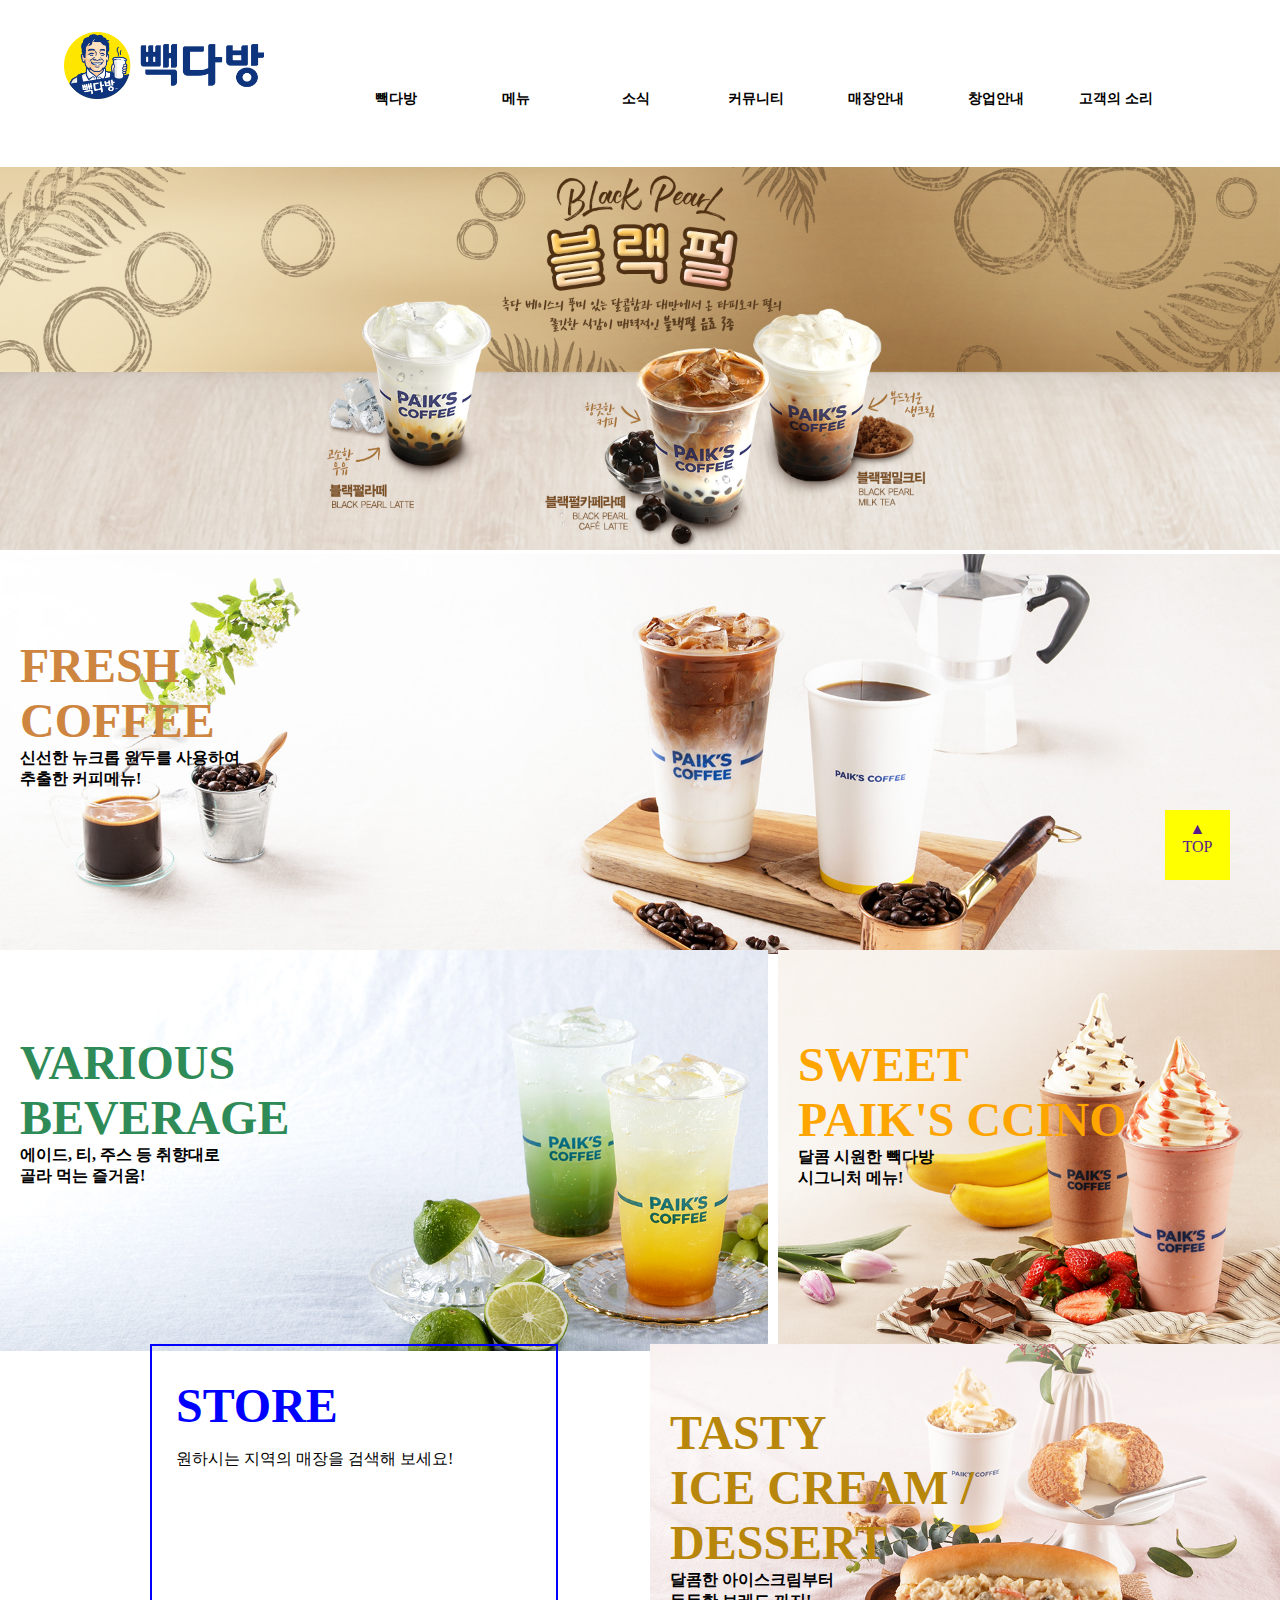
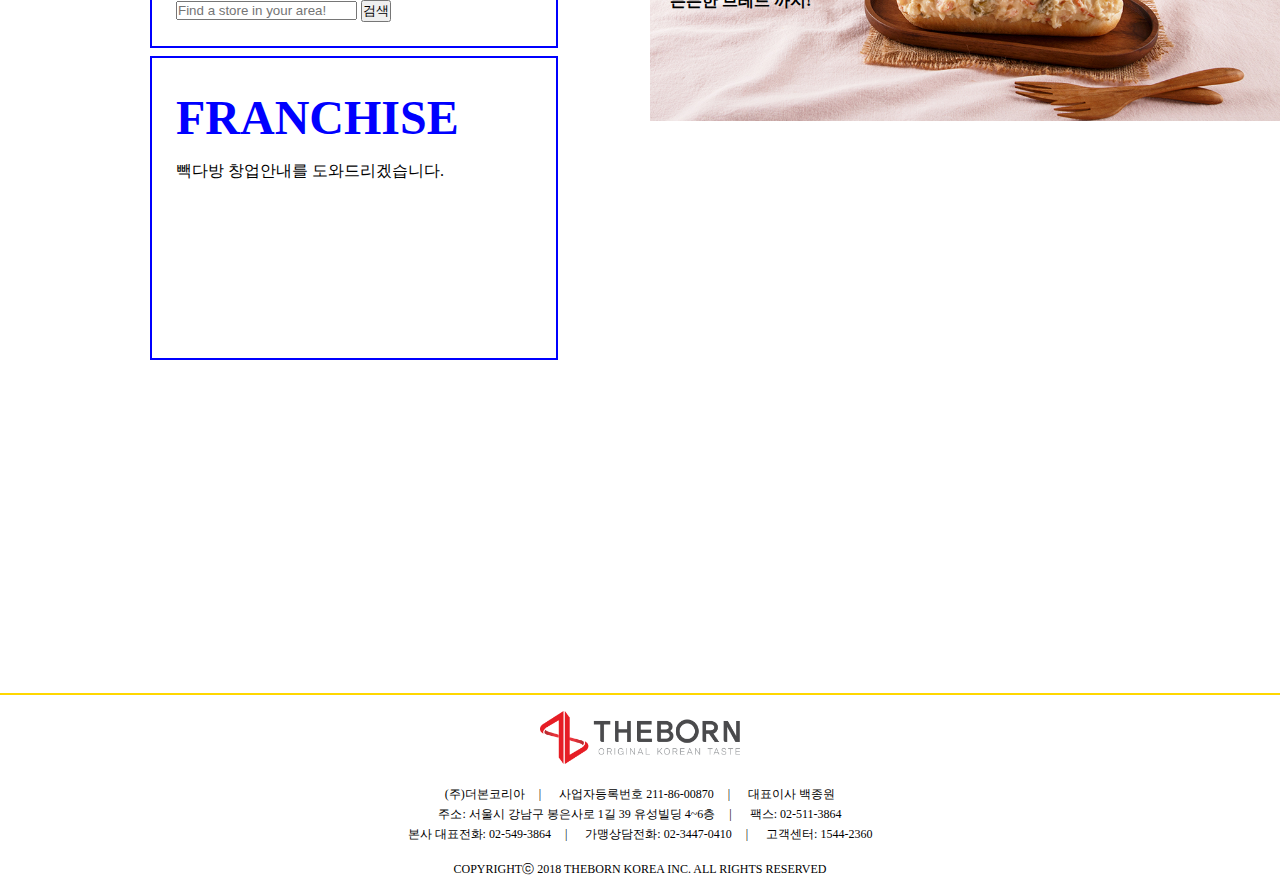
<file: index_sgs/index.html>
<!DOCTYPE html>
<html>

<head>
    <meta http-equiv="Content-Type" content="text/html;charset=UTF-8">
    <script src="https://ajax.googleapis.com/ajax/libs/jquery/3.3.1/jquery.min.js"></script>

    <!-- 캐쉬 사용하지 않음 메타 -->
    <meta http-equiv="Cache-Control" content="no-cache" />
    <meta http-equiv="Expires" content="0" />
    <meta http-equiv="Pragma" content="no-cache" />

    <link rel="stylesheet" href="./index_header_footer.css">
    <link rel="stylesheet" href="./index.css">
    <script src="./index_header_footer.js"></script>
    <script src="./index.js"></script>
    
</head>

<body onload="imgslide();">
    <header>
        <div class="menu">
            <a href="./index.html"><img id="logo" src="./index/logo.png" alt=""></a>
            <ul class="one" onmouseover="mover()" onmouseout="mout()">
                <li><a href="" class="menu1">빽다방</a>
                    <ul>
                        <li><a href="">CEO 인사말</a></li>
                        <li><a href="">빽다방 소개</a></li>
                        <li><a href="">커피 이야기</a></li>
                    </ul>
                </li>

                <li><a href="../menu_nsh/index1T.html" class="menu2">메뉴</a>
                    <ul>
                        <li><a href="../menu_nsh/index1T.html">신메뉴</a></li>
                        <li><a href="../menu_nsh/index2T.html">커피</a></li>
                        <li><a href="../menu_nsh/index3T.html">음료</a></li>
                        <li><a href="../menu_nsh/index4T.html">아이스크림/디저트</a></li>
                        <li><a href="../menu_nsh/index5T.html">빽스치노</a></li>
                    </ul>
                </li>

                <li><a href="../news_cys/news.html" class="menu3">소식</a>
                    <ul>
                        <li><a href="../news_cys/news.html">소식</a></li>
                        <li><a href="">이벤트</a></li>
                        <li><a href="">당첨자 발표</a></li>
                        <li><a href="">친절 우수매장</a></li>
                    </ul>
                </li>

                <li><a href="" class="menu4">커뮤니티</a>
                    <ul>
                        <li><a href="">커피 클래스</a></li>
                        <li><a href="">서포터즈</a></li>
                    </ul>
                </li>

                <li><a href="" class="menu5">매장안내</a>
                    <ul>
                        <li><a href="">매장찾기</a></li>
                    </ul>
                </li>

                <li><a href="../guide_lkk/guide.html" class="menu6">창업안내</a>
                    <ul>
                        <li><a href="../guide_lkk/guide.html">가맹정보 및 절차</a></li>
                    </ul>
                </li>

                <li><a href="">고객의 소리</a></li>
            </ul>



        </div>
        <p id="back"></p>
    </header>

    <article id="#article">
        <div style="width:100%; height:150px;"></div>

        <div id="slide" val="1" mx="3" style="width:100%;">
            <li id="img1"><a href="../menu_nsh/index1T.html"><img src="./index/main_딸기크림라떼_수정.jpg" alt="" /></a></li>
            <li id="img2"><a href="../menu_nsh/index1T.html"><img src="./index/main_블랙펄.jpg" alt="" /></a></li>
            <li id="img3"><a href="../menu_nsh/index3T.html"><img src="./index/main_완전주스.jpg" alt="" /></a></li>
        </div>

        <a href="../menu_nsh/index2T.html">
            <section class="main_sec1">
                <img class="pc_ver" src="./index/main_sec2.jpg" alt="">
                <img class="m_ver" src="./index/mmain_sec2.jpg" alt="">
                <div class="container">
                    <h1 class="main_tit">fresh<br>coffee</h1>
                    <h2 class="sub_tit">신선한 뉴크롭 원두를 사용하여<br>추출한 커피메뉴!</h2>
                    <a class="btn st-1" href="/menu/menu_coffee"><span></span></a>
                </div>
            </section>
        </a>

        <a href="../menu_nsh/index3T.html">
            <section class="main_sec2">
                <img class="pc_ver" src="./index/main_sec3.jpg" alt="">
                <img class="m_ver" src="./index/mmain_sec3.jpg" alt="">
                <div class="container">
                    <h1 class="main_tit">various<br>beverage</h1>
                    <h2 class="sub_tit">에이드, 티, 주스 등 취향대로<br>골라 먹는 즐거움!</h2>
                    <a class="btn st-1" href="/menu/menu_coffee"><span></span></a>
                </div>
            </section>
        </a>

        <a href="../menu_nsh/index5T.html">
            <section class="main_sec3">
                <img class="pc_ver" src="./index/main_sec4.jpg" alt="">
                <img class="m_ver" src="./index/mmain_sec4.jpg" alt="">
                <div class="container">
                    <h1 class="main_tit">sweet<br>paik's ccino</h1>
                    <h2 class="sub_tit">달콤 시원한 빽다방<br>시그니처 메뉴!</h2>
                    <a class="btn st-1" href="/menu/menu_coffee"><span></span></a>
                </div>
            </section>
        </a>


        <a href="../menu_nsh/index4T.html">
            <section class="main_sec4">
                <img class="pc_ver" src="./index/main_sec5.jpg" alt="">
                <img class="m_ver" src="./index/mmain_sec5.jpg" alt="">
                <div class="container">
                    <h1 class="main_tit">tasty<br>ice cream /<br>dessert</h1>
                    <h2 class="sub_tit">달콤한 아이스크림부터<br>든든한 브레드 까지!</h2>
                    <a class="btn st-1" href="/menu/menu_coffee"><span></span></a>
                </div>
            </section>
        </a>


        <section class="main_sec5">

            <div class="box">
                <h1 class="main_tit">store</h1>
                <p>원하시는 지역의 매장을 검색해 보세요!</p>
                <div class="store_search">
                    <form action="" method="get">
                        <input type="text" name="search_string" placeholder="Find a store in your area!">
                        <input type="submit" value="검색">
                    </form>
                </div>
            </div>

            <a href="../guide_lkk/guide.html">
                <div class="box">
                    <h1 class="main_tit">franchise</h1>
                    <p>빽다방 창업안내를 도와드리겠습니다.</p>
                </div>
            </a>


        </section>


        <hr color="gold" style="clear:both;">
    </article>

    <footer id="footer">
        <div class="container">
            <a href="./index.html"><img src="./index/flogo.png" alt="더본로고" id="logo2"></a>
            <div class="company_info">
                <ul>
                    <li>(주)더본코리아</li>
                    <li>사업자등록번호 211-86-00870</li>
                    <li>대표이사 백종원</li>
                </ul>
                <ul>
                    <li>주소: 서울시 강남구 봉은사로 1길 39 유성빌딩 4~6층</li>
                    <li>팩스: 02-511-3864</li>
                </ul>
                <ul>
                    <li>본사 대표전화: 02-549-3864</li>
                    <li>가맹상담전화: 02-3447-0410</li>
                    <li>고객센터: 1544-2360</li>
                </ul>
                <p class="copyright">COPYRIGHTⓒ 2018 THEBORN KOREA INC. ALL RIGHTS RESERVED</p>
            </div>
        </div>
        <a href="" id="top" class="gotop">▲<br>TOP</a>


    </footer> <!-- END footer -->

</body>

</html>
</file>
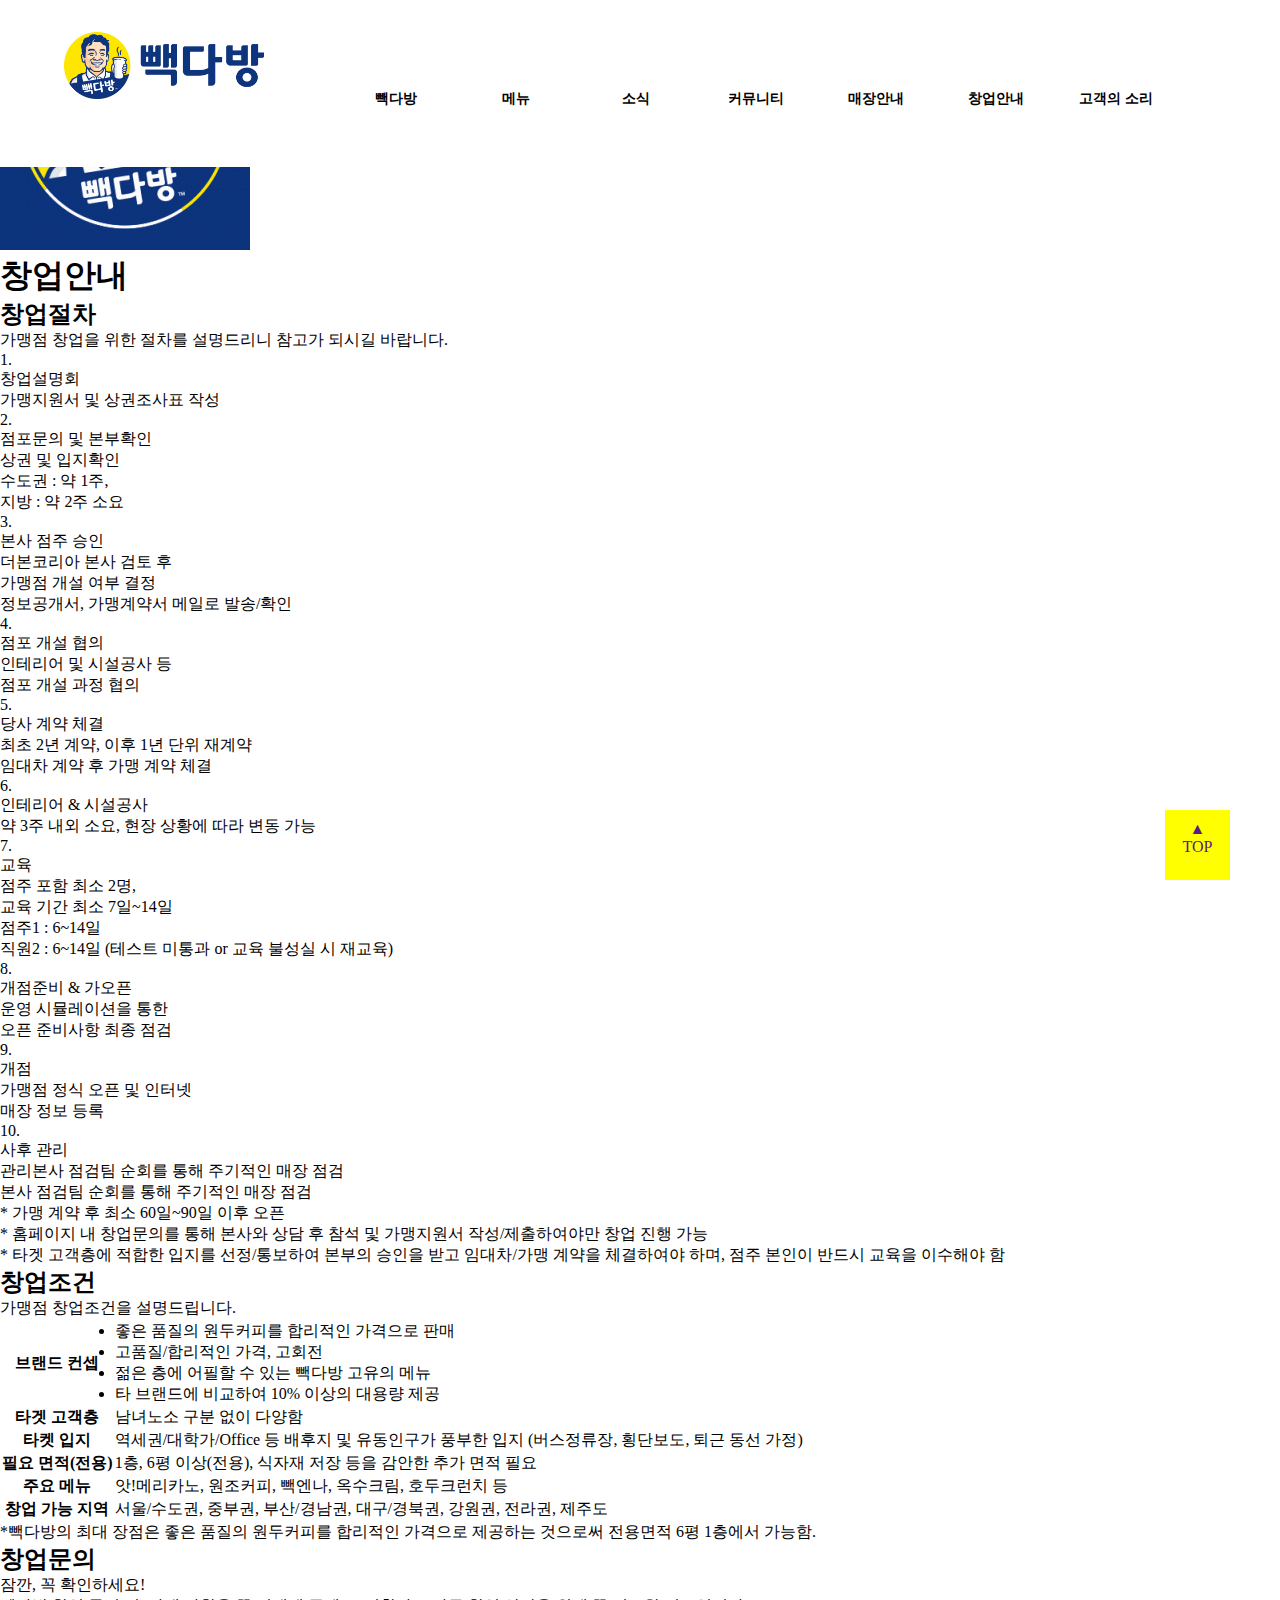
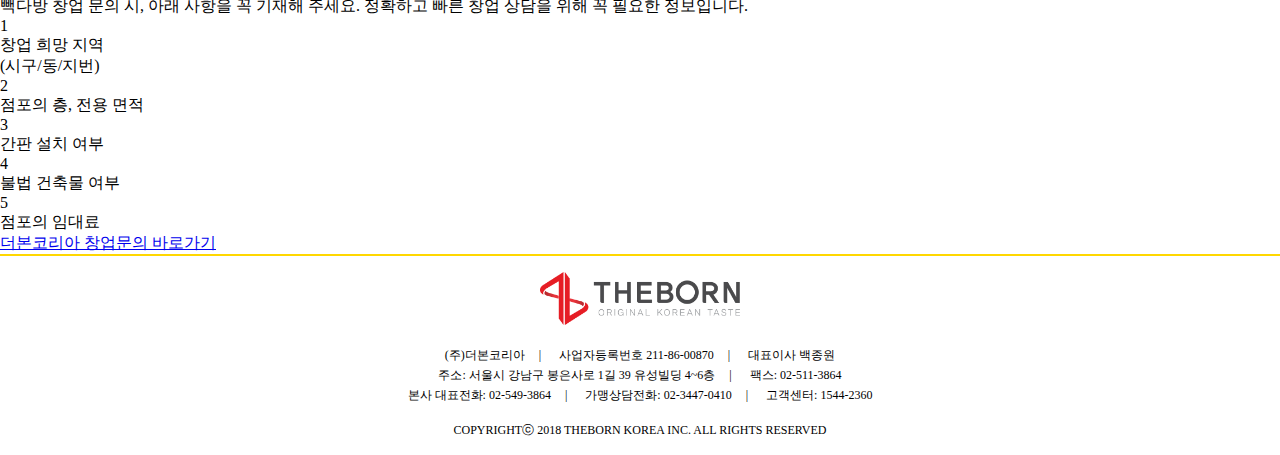
<file: guide_lkk/guide.html>
<!DOCTYPE html>
<head>
    <meta http-equiv="Content-Type" content="text/html;charset=UTF-8">
    <script src="https://ajax.googleapis.com/ajax/libs/jquery/3.3.1/jquery.min.js"></script> 

    <!-- 캐쉬 사용하지 않음 메타 -->
    <meta http-equiv="Cache-Control" content="no-cache" />
    <meta http-equiv="Expires" content="0" />
    <meta http-equiv="Pragma" content="no-cache" />

    <link rel="stylesheet" href="../index_sgs/index_header_footer.css">
    <script src="../index_sgs/index_header_footer.js"></script>

    <link rel="shortcut icon" type="image/x-icon" href="./guide/favicon.png" />
</head>

<body>
    <header>
        <div class="menu">
            <a href="../index_sgs/index.html"><img id="logo" src="../index_sgs/index/logo.png" alt=""></a>
            <ul class="one" onmouseover="mover()" onmouseout="mout()">
                <li><a href="" class="menu1">빽다방</a>
                <ul>
                    <li><a href="">CEO 인사말</a></li>
                    <li><a href="">빽다방 소개</a></li>
                    <li><a href="">커피 이야기</a></li>
            </ul>
            </li>
    
                <li><a href="../menu_nsh/index1T.html" class="menu2">메뉴</a>
                    <ul>
                    <li><a href="../menu_nsh/index1T.html">신메뉴</a></li>
                    <li><a href="../menu_nsh/index2T.html">커피</a></li>
                    <li><a href="../menu_nsh/index3T.html">음료</a></li>
                    <li><a href="../menu_nsh/index4T.html">아이스크림/디저트</a></li>
                    <li><a href="../menu_nsh/index5T.html">빽스치노</a></li>
                </ul>
                </li>
    
                <li><a href="../news_cys/news.html" class="menu3">소식</a>
                <ul>
                    <li><a href="../news_cys/news.html">소식</a></li>
                    <li><a href="">이벤트</a></li>
                    <li><a href="">당첨자 발표</a></li>
                    <li><a href="">친절 우수매장</a></li>
                </ul>
                </li>
    
                <li><a href="" class="menu4">커뮤니티</a>
                <ul>
                    <li><a href="">커피 클래스</a></li>
                    <li><a href="">서포터즈</a></li>
                </ul>
                </li>
    
                <li><a href="" class="menu5">매장안내</a>
                <ul>
                    <li><a href="">매장찾기</a></li>
                </ul>
                </li>
    
                <li><a href="./guide.html" class="menu6" >창업안내</a> 
                <ul>
                    <li><a href="./guide.html">가맹정보 및 절차</a></li>
                </ul>
                </li>
                        
                <li><a href="">고객의 소리</a></li>
                </ul>

                
                
        </div>
        <p id="back"></p>
    </header>




<style type="text/css">
    img.wp-smiley,
    img.emoji {
        display: inline !important;
        border: none !important;
        box-shadow: none !important;
        height: 1em !important;
        width: 1em !important;
        margin: 0 .07em !important;
        vertical-align: -0.1em !important;
        background: none !important;
        padding: 0 !important;
    }
</style>

<link rel='stylesheet' id='klpu-front-css-css'
    href='http://paikdabang.com/wp-content/plugins/kl-popup/css/klpu-front.min.css?ver=4.9.4' type='text/css'
    media='all' />
<link rel='stylesheet' id='insta-gallery-css'
    href='http://paikdabang.com/wp-content/plugins/insta-gallery/assets/insta-gallery-min.css?ver=1.5.11'
    type='text/css' media='all' />
<link rel='stylesheet' id='theme-css-normalize-css'
    href='http://paikdabang.com/wp-content/themes/paikdabang/assets/css/normalize.css?ver=4.9.4' type='text/css'
    media='all' />
<link rel='stylesheet' id='theme-css-style-css'
    href='http://paikdabang.com/wp-content/themes/paikdabang/assets/css/style.css?ver=4.9.4' type='text/css'
    media='all' />
<link rel='stylesheet' id='theme-css-dev-style-css'
    href='http://paikdabang.com/wp-content/themes/paikdabang/assets/css/style_dev.css?ver=4.9.4' type='text/css'
    media='all' />
<link rel='stylesheet' id='theme-css-extend-style-css'
    href='http://paikdabang.com/wp-content/themes/paikdabang/assets/css/extend.a.css?ver=4.9.4' type='text/css'
    media='all' />
<script type='text/javascript' src='http://paikdabang.com/wp-includes/js/jquery/jquery.js?ver=1.12.4'></script>
<script type='text/javascript'
    src='http://paikdabang.com/wp-includes/js/jquery/jquery-migrate.min.js?ver=1.4.1'></script>
<script type='text/javascript'>
    
    var klpu_vars = { "ajaxurl": "http:\/\/paikdabang.com\/wp-admin\/admin-ajax.php", "server_time": "1554789065" };

</script>
<script type='text/javascript'
    src='http://paikdabang.com/wp-content/plugins/kl-popup/js/klpu-front.min.js?ver=4.9.4'></script>
<script type='text/javascript'
    src='http://paikdabang.com/wp-content/themes/paikdabang/assets/js/jquery.1.12.4.min.js?ver=4.9.4'></script>
<link rel='https://api.w.org/' href='http://paikdabang.com/wp-json/' />
<link rel="EditURI" type="application/rsd+xml" title="RSD" href="http://paikdabang.com/xmlrpc.php?rsd" />
<link rel="wlwmanifest" type="application/wlwmanifest+xml" href="http://paikdabang.com/wp-includes/wlwmanifest.xml" />
<meta name="generator" content="WordPress 4.9.4" />
<link rel="canonical" href="http://paikdabang.com/franchise/franchise/" />
<link rel='shortlink' href='http://paikdabang.com/?p=54' />
<link rel="alternate" type="application/json+oembed"
    href="http://paikdabang.com/wp-json/oembed/1.0/embed?url=http%3A%2F%2Fpaikdabang.com%2Fpost_topbanner%2F%25ec%2599%2584%25ec%25a0%2584%25ec%25a3%25bc%25ec%258a%25a4%2F" />
<link rel="alternate" type="text/xml+oembed"
    href="http://paikdabang.com/wp-json/oembed/1.0/embed?url=http%3A%2F%2Fpaikdabang.com%2Fpost_topbanner%2F%25ec%2599%2584%25ec%25a0%2584%25ec%25a3%25bc%25ec%258a%25a4%2F&#038;format=xml" />
<script type="text/javascript">var wpjx_ajaxurl = "http://paikdabang.com/wp-admin/admin-ajax.php";</script>
</head>

<body class="page-template-default page page-id-54 page-child parent-pageid-42">
    <!-- 페이지 로딩애니메이션 -->

    <div id="pageload">
        <div><img src="./guide/subload.gif" alt="로딩아이콘"></div>
    </div>

    <!-- //페이지 로딩애니메이션 -->

    <div id="wrap">



        <div class="overlay"></div> <!-- 팝업오버레이 -->
        <div id="content-wrap">

            <div id="primary" class="content-area">
                <main id="main" class="site-main" role="main">

                    <article id="post-54" class="post-54 page type-page status-publish hentry">
                        <div class="entry-content">
                            <p>
                                <!-- 서브타이틀 -->
                            </p>
                            <div class="sub_visual bg-franc visual-2">
                                <div class="txt">
                                    <h1>창업안내</h1>

                                    </p>
                                </div>
                            </div>
                            <p>
                                <!-- //서브타이틀 -->
                            </p>
                            <p>
                                <!-- 서브컨텐츠 -->
                            </p>
                            <div class="sub_section frc_wrap">
                                <div class="container">
                                    <section class="frc_row">
                                        <h2 class="main_tit2 font-l color-1">창업절차</h2>
                                        <p class="desc">가맹점 창업을 위한 절차를 설명드리니 참고가 되시길 바랍니다.</p>
                                        <ul class="grid_wrap frc_step">
                                            <li class="m10-col-2">
                                                <p class="num color-1">1.</p>
                                                <dl>
                                                    <dt>창업설명회</dt>
                                                    <dd>가맹지원서 및 상권조사표 작성</dd>
                                                </dl>
                                            </li>
                                            <li class="m10-col-2">
                                                <p class="num color-1">2.</p>
                                                <dl>
                                                    <dt>점포문의 및 본부확인</dt>
                                                    <dd>상권 및 입지확인</dd>
                                                    <dd>수도권 : 약 1주,<br />지방 : 약 2주 소요</dd>
                                                </dl>
                                            </li>
                                            <li class="m10-col-2">
                                                <p class="num color-1">3.</p>
                                                <dl>
                                                    <dt>본사 점주 승인</dt>
                                                    <dd>더본코리아 본사 검토 후<br />가맹점 개설 여부 결정</dd>
                                                    <dd>정보공개서, 가맹계약서 메일로 발송/확인</dd>
                                                </dl>
                                            </li>
                                            <li class="m10-col-2">
                                                <p class="num color-1">4.</p>
                                                <dl>
                                                    <dt>점포 개설 협의</dt>
                                                    <dd>인테리어 및 시설공사 등<br />점포 개설 과정 협의</dd>
                                                </dl>
                                            </li>
                                            <li class="m10-col-2">
                                                <p class="num color-1">5.</p>
                                                <dl>
                                                    <dt>당사 계약 체결</dt>
                                                    <dd>최초 2년 계약, 이후 1년 단위 재계약<br />임대차 계약 후 가맹 계약 체결</dd>
                                                </dl>
                                            </li>
                                            <li class="m10-col-2">
                                                <p class="num color-1">6.</p>
                                                <dl>
                                                    <dt>인테리어 &#038; 시설공사</dt>
                                                    <dd>약 3주 내외 소요, 현장 상황에 따라 변동 가능</dd>
                                                </dl>
                                            </li>
                                            <li class="m10-col-2">
                                                <p class="num color-1">7.</p>
                                                <dl>
                                                    <dt>교육</dt>
                                                    <dd>점주 포함 최소 2명,<br />교육 기간 최소 7일~14일</dd>
                                                    <dd>점주1 : 6~14일<br />직원2 : 6~14일 (테스트 미통과 or 교육 불성실 시 재교육)</dd>
                                                </dl>
                                            </li>
                                            <li class="m10-col-2">
                                                <p class="num color-1">8.</p>
                                                <dl>
                                                    <dt>개점준비 &#038; 가오픈</dt>
                                                    <dd>운영 시뮬레이션을 통한<br />오픈 준비사항 최종 점검</dd>
                                                </dl>
                                            </li>
                                            <li class="m10-col-2">
                                                <p class="num color-1">9.</p>
                                                <dl>
                                                    <dt>개점</dt>
                                                    <dd>가맹점 정식 오픈 및 인터넷<br />매장 정보 등록</dd>
                                                </dl>
                                            </li>
                                            <li class="m10-col-2">
                                                <p class="num color-1">10.</p>
                                                <dl>
                                                    <dt>사후 관리</dt>
                                                    <dd>관리본사 점검팀 순회를 통해 주기적인 매장 점검</dd>
                                                </dl>
                                            </li>
                                        </ul>
                                        <div class="msg_box">
                                            <p>본사 점검팀 순회를 통해 주기적인 매장 점검</p>
                                            <p>* 가맹 계약 후 최소 60일~90일 이후 오픈</p>
                                            <p>* 홈페이지 내 창업문의를 통해 본사와 상담 후 참석 및 가맹지원서 작성/제출하여야만 창업 진행 가능</p>
                                            <p>* 타겟 고객층에 적합한 입지를 선정/통보하여 본부의 승인을 받고 임대차/가맹 계약을 체결하여야 하며, 점주 본인이 반드시 교육을
                                                이수해야 함</p>
                                            </p>
                                        </div>
                                    </section>
                                    <section class="frc_row">
                                        <h2 class="main_tit2 font-l color-1">창업조건</h2>
                                        <p class="desc">가맹점 창업조건을 설명드립니다.</p>
                                        <div class="inner">
                                            <table class="table-3">
                                                <tr>
                                                    <th>브랜드 컨셉</th>
                                                    <td>
                                                        <ul class="dot_li color-1">
                                                            <li>좋은 품질의 원두커피를 합리적인 가격으로 판매</li>
                                                            <li>고품질/합리적인 가격, 고회전</li>
                                                            <li>젊은 층에 어필할 수 있는 빽다방 고유의 메뉴</li>
                                                            <li>타 브랜드에 비교하여 10% 이상의 대용량 제공</li>
                                                        </ul>
                                                    </td>
                                                </tr>
                                                <tr>
                                                    <th>타겟 고객층</th>
                                                    <td>남녀노소 구분 없이 다양함</td>
                                                </tr>
                                                <tr>
                                                    <th>타켓 입지</th>
                                                    <td>역세권/대학가/Office 등 배후지 및 유동인구가 풍부한 입지 (버스정류장, 횡단보도, 퇴근 동선 가정)</td>
                                                </tr>
                                                <tr>
                                                    <th>필요 면적(전용)</th>
                                                    <td>1층, 6평 이상(전용), 식자재 저장 등을 감안한 추가 면적 필요</td>
                                                </tr>
                                                <tr>
                                                    <th>주요 메뉴</th>
                                                    <td>앗!메리카노, 원조커피, 빽엔나, 옥수크림, 호두크런치 등</td>
                                                </tr>
                                                <tr>
                                                    <th>창업 가능 지역</th>
                                                    <td>서울/수도권, 중부권, 부산/경남권, 대구/경북권, 강원권, 전라권, 제주도</td>
                                                </tr>
                                            </table>
                                            <p class="txt color-1">*빽다방의 최대 장점은 좋은 품질의 원두커피를 합리적인 가격으로 제공하는 것으로써 전용면적 6평
                                                1층에서 가능함.</p>
                                            </p>
                                        </div>
                                    </section>
                                    <section class="frc_row row-2">
                                        <h2 class="main_tit2 font-l color-1">창업문의</h2>
                                        <p class="desc">잠깐, 꼭 확인하세요!</p>
                                        <div class="inner">
                                            <p class="warning">빽다방 창업 문의 시, 아래 사항을 꼭 기재해 주세요. 정확하고 빠른 창업 상담을 위해 꼭 필요한
                                                정보입니다.</p>
                                            <ul class="grid_wrap frc_step2">
                                                <li class="m10-col-2">
                                                    <span class="num color-1">1</span></p>
                                                    <p class="color-1">창업 희망 지역<br />(시구/동/지번)</p>
                                                </li>
                                                <li class="m10-col-2">
                                                    <span class="num color-1">2</span></p>
                                                    <p class="color-1">점포의 층, 전용 면적</p>
                                                </li>
                                                <li class="m10-col-2">
                                                    <span class="num color-1">3</span></p>
                                                    <p class="color-1">간판 설치 여부</p>
                                                </li>
                                                <li class="m10-col-2">
                                                    <span class="num color-1">4</span></p>
                                                    <p class="color-1">불법 건축물 여부</p>
                                                </li>
                                                <li class="m10-col-2">
                                                    <span class="num color-1">5</span></p>
                                                    <p class="color-1">점포의 임대료</p>
                                                </li>
                                            </ul>
                                            
                                            <p> <a class="btn st-2"
                                                    href="http://www.theborn.co.kr/business-center/calendar"
                                                    target="_blank">더본코리아 창업문의 바로가기</a>
                                        </div>
                                    </section>
                                </div>
                            </div>
                            <p>
                                <!-- //서브컨텐츠 -->
                            </p>
                        </div><!-- .entry-content -->
                    </article><!-- #post-## -->
                </main><!-- .site-main -->
            </div><!-- .content-area -->

        </div> <!-- END #content-wrap -->



    </div> <!-- END #wrap -->

    <script type='text/javascript'
        src='http://paikdabang.com/wp-content/themes/paikdabang/assets/js/site_function.js?ver=4.9.4'></script>
    <script type='text/javascript'
        src='http://paikdabang.com/wp-content/themes/paikdabang/assets/js/extend.a.js?ver=4.9.4'></script>
    <script type='text/javascript' src='http://paikdabang.com/wp-includes/js/wp-embed.min.js?ver=4.9.4'></script>

    <!-- Global site tag (gtag.js) - Google Analytics -->
    <script async src="https://www.googletagmanager.com/gtag/js?id=UA-37266520-11"></script>
    <script>
        window.dataLayer = window.dataLayer || [];
        function gtag() { dataLayer.push(arguments); }
        gtag('js', new Date());

        gtag('config', 'UA-37266520-11');

        //패밀리사이트
        jQuery('.family_site').click(function () {
            jQuery(this).toggleClass("active");
            jQuery('#fmenu').slideToggle(300);
        })
    </script>


    <hr color="gold">
</article>

<footer id="footer">
        <div class="container">
            <div class="in_footer">
                <a href="../index_sgs/index.html"><img src="../index_sgs/index/flogo.png" alt="더본로고" id="logo2"></a>
                <div class="company_info">
                    <ul>
                        <li>(주)더본코리아</li>
                        <li>사업자등록번호 211-86-00870</li>
                        <li>대표이사 백종원</li>
                    </ul>
                    <ul>
                        <li>주소: 서울시 강남구 봉은사로 1길 39 유성빌딩 4~6층</li>
                        <li>팩스: 02-511-3864</li>
                    </ul>
                    <ul>
                        <li>본사 대표전화: 02-549-3864</li>
                        <li>가맹상담전화: 02-3447-0410</li>
                        <li>고객센터: 1544-2360</li>
                    </ul>
                    <p class="copyright">COPYRIGHTⓒ 2018 THEBORN KOREA INC. ALL RIGHTS RESERVED</p>
                </div>
            </div>
        </div>
        <a href="" id="top" class="gotop">▲<br>TOP</a>
             
             
    </footer> <!-- END footer -->


</body>

</html>
</file>
<file: index_sgs/index_header_footer.css>
*{
                margin: 0px; padding: 0px;
            }

            header{
                position: fixed;
                padding-top: 32px;
                text-align: center;
                width: 100%;
                height: 15%;
                background-color: white;
                z-index: 7;
            }
            .menu{
                max-width: 1200px;
                margin: 0 auto;
                position: relative;
                width: 100%;
            }

            /* 로고 부분 */
            #logo{
                position: relative;
                float: left;
                display: inline; 
                width: 200px;
                margin-left: 24px;
            }
            
            header div ul{
                list-style: none;
                left: 200px;
                padding: 0px;
                margin: 0px;
            }

            .one{
                display: inline;
                text-align: center;
                /* left: 200px; */
                padding: 0px 3em;
                margin-left: 3em;
                margin-top: 3em;
                position: absolute;
                top: 10px;
            }
            .one > li{
                float: left;
                background-color: white;
            }

            .one ul{
                display: none;
                position: relative;
                left: 90px;
            }
            .one li:hover > ul{
                display: block;
                position: relative;
                background-color: yellow;
                margin: 0;
                padding: 0;
                left: -1px;
                margin-top: 2em;
                z-index: 9;
            }

            .one li a{
                color: black;
                text-decoration: none;
                display: block;
                font-size: 14px;
                font-weight: bold;
                width: 120px;
                height: 30px;
                text-align: center;
            }

            #back{
                display: none;
                position: relative;
                top: 100px;
                width: 100%;
                height: 170px;
                background-color: yellow;
                z-index: 7;
                pointer-events: none;
            }

            header:before, header:after{content: ""; display: block};
            header:after{clear:both};
            /* footer 시작 모바일은 그대로 놔도 됨 */
            #footer{
                position:absolute;
                bottom:0;
                height:70px;
                left:50%;
                transform: translateX(-50%);
                height: 50px;
                background-color: white;
            }

            footer{
                width: 100%;
                display: flex;
                justify-content: center;
                align-items: center;
                text-align: center;
            }

            footer ul{
                list-style: none;
            }

            #logo2{
                margin-top: 16px;
                width: 200px;
                margin-bottom: 16px;
            }

            .copyright{
                margin-top: 16px;
                font-size: 12px;
                margin-bottom: 16px;
            }
            /* footer 끝 */

            /* footer pc버전 사이즈 조절 */
            .company_info li{
                display: inline-block;
                line-height: 1.7;
                font-size: 12px;
            }
            .company_info li:after{
                padding: 0 14px; content: '|';
            }
            .company_info li:last-child:after{
                display: none;
            }

            #top{
                position: fixed;
                width: 65px;
                height: 60px;
                right: 50px;
                bottom: 20px;
                background-color: yellow;
                font-size: 16px;
                padding-top: 10px;
                text-decoration: none;
                z-index: 9;
            }

            #top:hover{
                background: blue;
                color: white;
            }
</file>
<file: index_sgs/index.css>
article a{
    text-decoration: none;
    color: black;
}

.m_ver{
    display: none;
}

.main_tit{
    font-size: 48px;
    text-transform: uppercase;
    font-weight: bold;
}

.sub_tit{
    font-size: 16px;
}

/* section 1 */

.main_sec1{
    width: 100%;
}

.main_sec1 img{
    width: 100%;
    z-index: 5;
}

.main_sec1 .container{
    position: relative;
    top: -320px;
    z-index: 6;
    text-align: left;
    margin-left: 20px;
}

.main_sec1 .main_tit{
    color: peru;
}

/* section 2 */

.main_sec2{
    float: left;
    position: relative;
    width: 60%;
    margin-bottom: 8dp;
    top: -160px;
}

.main_sec2 img{
    width: 100%;
    z-index: 5;
}

.main_sec2 .container{
    position: relative;
    top: -320px;
    z-index: 6;
    text-align: left;
    margin-left: 20px;
}

.main_sec2 .main_tit{
    color: seagreen;
}

/* section 3 */

.main_sec3{
    float: left;
    position: relative;
    width: 40%;
    margin-left: 8dp;
    margin-bottom: 8dp;
    top: -160px;
    left: 10px;
}

.main_sec3 img{
    width: 100%;
    z-index: 5;
}

.main_sec3 .container{
    position: relative;
    top: -320px;
    z-index: 6;
    text-align: left;
    margin-left: 20px;
}

.main_sec3 .main_tit{
    color: orange;
}

/* section 4 */

.main_sec4{
    float: right;
    position: relative;
    width: 50%;
    margin-bottom: 8dp;
    top: -325px;
    left: 10px;
}

.main_sec4 img{
    width: 100%;
    z-index: 5;
}

.main_sec4 .container{
    position: relative;
    top: -320px;
    z-index: 6;
    text-align: left;
    margin-left: 20px;
}

.main_sec4 .main_tit{
    color: darkgoldenrod;
}

.main_sec5{
    float: left;
    margin-left: 150px;
}
.main_sec5 .box{
    position: relative;
    border: 2px solid blue;
    margin-bottom: 8px;
    top: -325px;
    width: 130%;
    height: 300px;
}

.main_sec5 .main_tit{
    color: blue;
    margin-top: 32px;
    margin-left: 24px;
}

.main_sec5 p{
    margin-top: 16px;
    margin-left: 24px;
}

.main_sec5 form{
    margin-top: 130px;
    margin-left: 24px;
}


#slide {
    position: relative;
    width: 100%;
}

#slide li {
    position: relative;
    top: 0;
    left: 0;
    display: none;
    -webkit-display: block;
}

#slide img {
    width: 100%;
}
</file>
